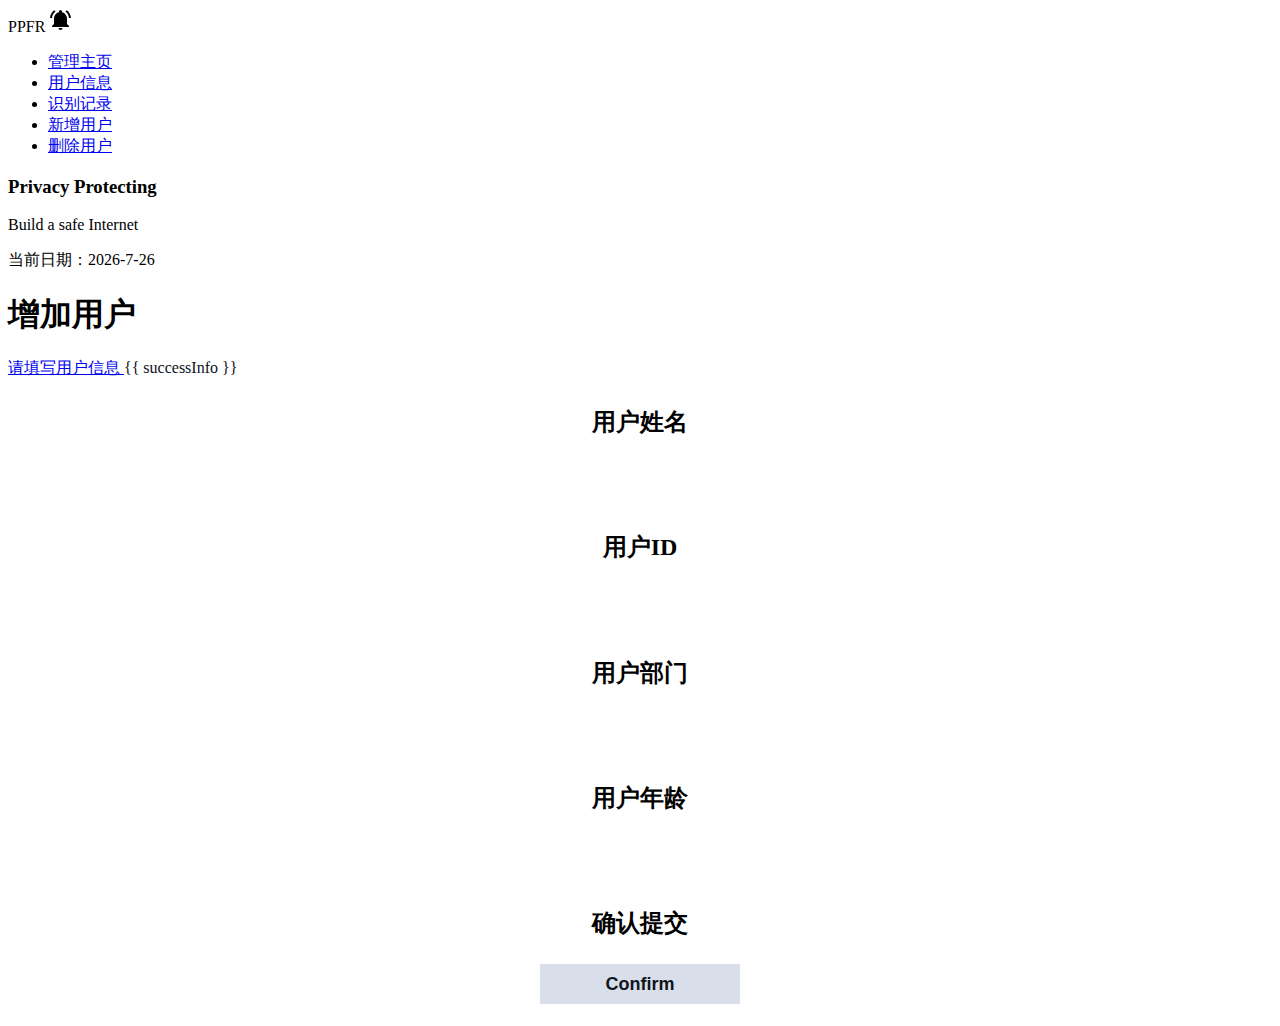
<file: templates/addUser.html>
<!DOCTYPE html>
<html lang="en">
<head>
    <meta charset="UTF-8">
    <title></title>
    <link rel="stylesheet" href="//127.0.0.1:5000/static/css/addStyle.css">
</head>
<body>
    <!-- partial:index.partial.html -->
    <div class="site-wrap">
        <nav class="site-nav">
            <div class="name">
                PPFR

                <svg width="24" height="24" viewBox="0 0 24 24">
                    <path d="M11.5,22C11.64,22 11.77,22 11.9,21.96C12.55,21.82 13.09,21.38 13.34,20.78C13.44,20.54 13.5,20.27 13.5,20H9.5A2,2 0 0,0 11.5,22M18,10.5C18,7.43 15.86,4.86 13,4.18V3.5A1.5,1.5 0 0,0 11.5,2A1.5,1.5 0 0,0 10,3.5V4.18C7.13,4.86 5,7.43 5,10.5V16L3,18V19H20V18L18,16M19.97,10H21.97C21.82,6.79 20.24,3.97 17.85,2.15L16.42,3.58C18.46,5 19.82,7.35 19.97,10M6.58,3.58L5.15,2.15C2.76,3.97 1.18,6.79 1,10H3C3.18,7.35 4.54,5 6.58,3.58Z"></path>
                </svg>
            </div>
            <ul>
                <li><a href="//127.0.0.1:5000/admin">管理主页</a></li>
                <li><a href="//127.0.0.1:5000/admin/userInfo/1">用户信息</a></li>
                <li><a href="//127.0.0.1:5000/admin/checkRecord">识别记录</a></li>
                <li><a href="//127.0.0.1:5000/admin/addUser">新增用户</a></li>
                <li><a href="//127.0.0.1:5000/admin/deleteUser">删除用户</a></li>
            </ul>

            <div class="note">
                <h3>Privacy Protecting</h3>
                <p>Build a safe Internet</p>
            </div>
        </nav>
        <main>
            <header>
                 <div class="breadcrumbs">
                    <a id="time"></a>
                </div>

                <script>
                var date = new Date()<!--获得日期数据-->
                var y = date.getFullYear();<!--年-->
                var m = date.getMonth()+1;<!--月，这里的月份必须要+1才是当前月份-->
                var d = date.getDate(); <!--日，getDay是获得当前星期几（0-6），getDate是获得当前日期-->
                document.getElementById("time").innerHTML = "当前日期："+y+"-"+m+"-"+d;
                </script>

                <h1 class="title">增加用户</h1>
                <nav class="nav-tabs">
                    <a href="#0" class="active">
                        请填写用户信息
                    </a>
                    <a style="color: #0B121B">
                        {{ successInfo }}
                    </a>
                </nav>
            </header>
            <div class="content-columns">
                <div class="col">

                        <h1 align="center">
                        <font size="5">用户姓名</font>
                        </h1>

                    <div class="item">
                        <h1 align="center">
                        <input style="width: 150px;height: 40px;border:0px;" type="text" name="username" id="username">
                        </h1>
                    </div>
                </div>

                <div class="col">

                        <h1 align="center">
                        <font size="5">用户ID</font>
                        </h1>

                    <div class="item">
                        <h1 align="center">
                        <input style="width: 150px;height: 40px;border:0px;" type="text" name="userID" id="userID">
                        </h1>
                    </div>
                </div>

                <div class="col">

                        <h1 align="center">
                        <font size="5">用户部门</font>
                        </h1>

                    <div class="item">
                        <h1 align="center">
                        <input style="width: 150px;height: 40px;border:0px;" type="text" name="userDepartment" id="userDepartment">
                        </h1>
                    </div>
                </div>

                <div class="col">

                        <h1 align="center">
                        <font size="5">用户年龄</font>
                        </h1>

                    <div class="item">
                        <h1 align="center">
                        <input style="width: 150px;height: 40px;border:0px;" type="text" name="userAge" id="userAge">
                        </h1>
                    </div>
                </div>

                <div class="col">

                        <h1 align="center">
                        <font size="5">确认提交</font>
                        </h1>

                    <div class="item">
                        <h1 align="center">
                            <button onclick="getInput()" type="button"
                                    style="background-color: #D9DFEA;width: 200px;height: 40px; border: 0px;color: #101620;">
                                <font size="4"><b>Confirm</b></font>
                            </button>
                        </h1>
                    </div>

                     <script>
                        function getInput() {
                            var user=document.getElementById('username').value;
                            var ID=document.getElementById('userID').value;
                            var userDepartment=document.getElementById('userDepartment').value;
                            var age=document.getElementById('userAge').value;
                            var temp = document.createElement("form");
                            temp.action=window.location.href;
                            temp.method="post";
                            temp.style.display="none";
                            var opt1 = document.createElement("textarea");
                            opt1.name='username';
                            opt1.value=user;
                            var opt2 = document.createElement("textarea");
                            opt2.name='userID';
                            opt2.value=ID;
                            var opt3 = document.createElement("textarea");
                            opt3.name='userDepartment';
                            opt3.value=userDepartment;
                            var opt4 = document.createElement("textarea");
                            opt4.name='status';
                            opt4.value='Success';
                            var opt5 = document.createElement("textarea");
                            opt5.name='userAge';
                            opt5.value=age;
                            if(user.length==0 || ID.length==0 || userDepartment.length==0 || age.length==0){
                                alert("输入不能为空");
                                opt4.value='Failed'
                            }
                            temp.appendChild(opt1);
                            temp.appendChild(opt2);
                            temp.appendChild(opt3);
                            temp.appendChild(opt4);
                            temp.appendChild(opt5);
                            document.body.appendChild(temp);
                            temp.submit();
                            return temp;
                        }
                    </script>
                </div>

            </div>
        </main>
    </div>
    <!-- partial -->

</body>
</html>
</file>
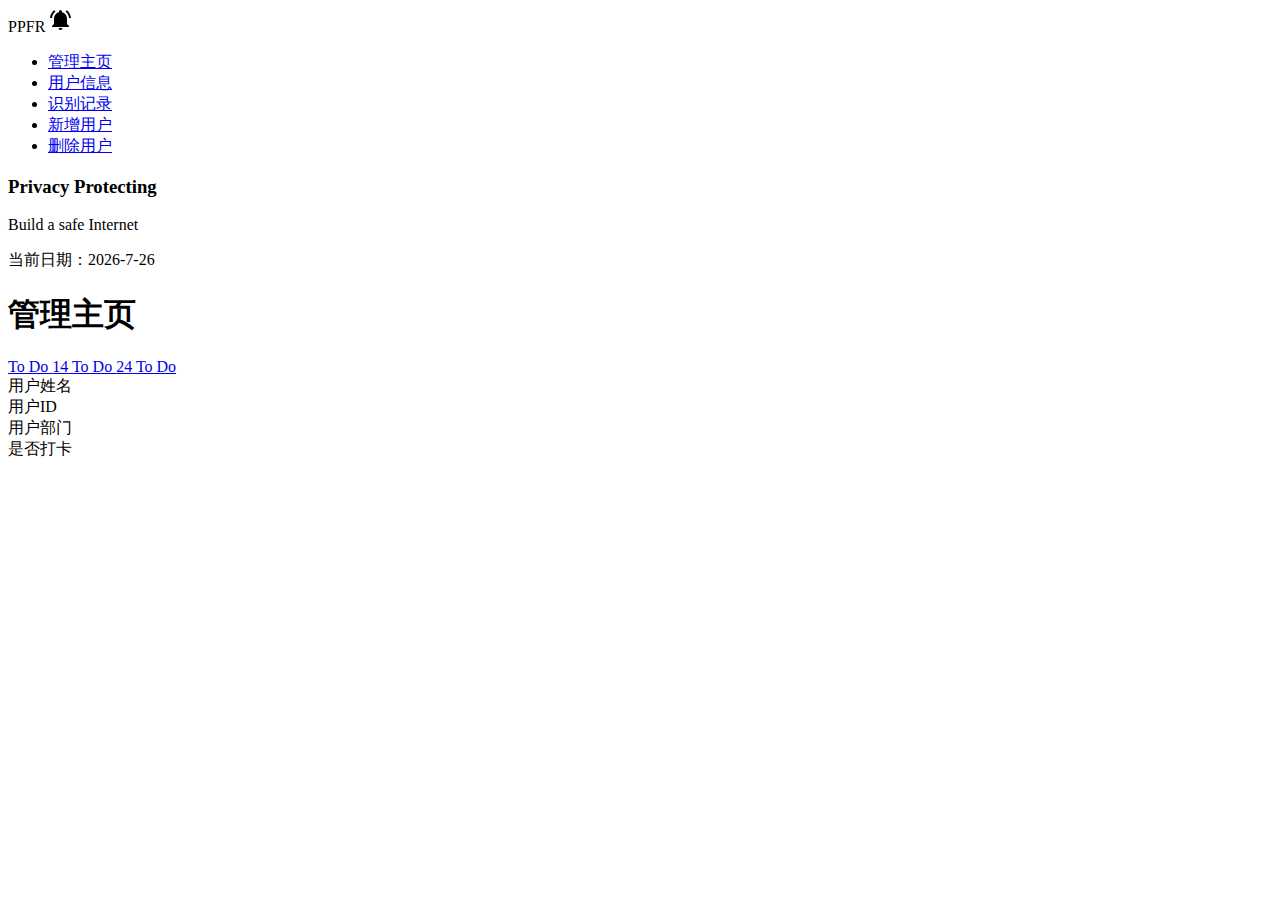
<file: templates/admin.html>
﻿<!DOCTYPE html>
<html lang="en">
<head>
    <meta charset="UTF-8">
    <title>PPRF后台管理</title>
    <link rel="stylesheet" href="//127.0.0.1:5000/static/css/style.css">
</head>
<body>
    <!-- partial:index.partial.html -->
    <div class="site-wrap">
        <nav class="site-nav">
            <div class="name">
                PPFR

                <svg width="24" height="24" viewBox="0 0 24 24">
                    <path d="M11.5,22C11.64,22 11.77,22 11.9,21.96C12.55,21.82 13.09,21.38 13.34,20.78C13.44,20.54 13.5,20.27 13.5,20H9.5A2,2 0 0,0 11.5,22M18,10.5C18,7.43 15.86,4.86 13,4.18V3.5A1.5,1.5 0 0,0 11.5,2A1.5,1.5 0 0,0 10,3.5V4.18C7.13,4.86 5,7.43 5,10.5V16L3,18V19H20V18L18,16M19.97,10H21.97C21.82,6.79 20.24,3.97 17.85,2.15L16.42,3.58C18.46,5 19.82,7.35 19.97,10M6.58,3.58L5.15,2.15C2.76,3.97 1.18,6.79 1,10H3C3.18,7.35 4.54,5 6.58,3.58Z"></path>
                </svg>
            </div>
            <ul>
                <li><a href="//127.0.0.1:5000/admin">管理主页</a></li>
                <li><a href="//127.0.0.1:5000/admin/userInfo/1">用户信息</a></li>
                <li><a href="//127.0.0.1:5000/admin/checkRecord">识别记录</a></li>
                <li><a href="//127.0.0.1:5000/admin/addUser">新增用户</a></li>
                <li><a href="//127.0.0.1:5000/admin/deleteUser">删除用户</a></li>
            </ul>

            <div class="note">
                <h3>Privacy Protecting</h3>
                <p>Build a safe Internet</p>
            </div>
        </nav>
        <main>
            <header>
                <div class="breadcrumbs">
                    <a id="time"></a>
                </div>

                <script>
                var date = new Date()<!--获得日期数据-->
                var y = date.getFullYear();<!--年-->
                var m = date.getMonth()+1;<!--月，这里的月份必须要+1才是当前月份-->
                var d = date.getDate(); <!--日，getDay是获得当前星期几（0-6），getDate是获得当前日期-->
                document.getElementById("time").innerHTML = "当前日期："+y+"-"+m+"-"+d;
                </script>

                <h1 class="title">管理主页</h1>
                <nav class="nav-tabs">
                    <a href="#0" class="active">
                        To Do
                        <span>14</span>
                    </a>
                    <a href="#0">
                        To Do
                        <span>24</span>
                    </a>
                    <a href="#0">
                        To Do
                    </a>
                </nav>
            </header>
            <div class="content-columns">
                <div class="col">
                    <div class="item">用户姓名</div>
                    <div class="item"></div>
                    <div class="item"></div>
                    <div class="item"></div>
                    <div class="item"></div>
                    <div class="item"></div>
                    <div class="item"></div>
                    <div class="item"></div>
                </div>
                <div class="col">
                    <div class="item">用户ID</div>
                    <div class="item"></div>
                    <div class="item"></div>
                    <div class="item"></div>
                    <div class="item"></div>
                    <div class="item"></div>
                    <div class="item"></div>
                    <div class="item"></div>
                </div>
                <div class="col">
                    <div class="item">用户部门</div>
                    <div class="item"></div>
                    <div class="item"></div>
                    <div class="item"></div>
                    <div class="item"></div>
                    <div class="item"></div>
                    <div class="item"></div>
                    <div class="item"></div>
                </div>
                <div class="col">
                    <div class="item">是否打卡</div>
                    <div class="item"></div>
                    <div class="item"></div>
                    <div class="item"></div>
                    <div class="item"></div>
                    <div class="item"></div>
                    <div class="item"></div>
                    <div class="item"></div>
                </div>
            </div>
        </main>
    </div>
    <!-- partial -->

</body>
</html>
</file>
